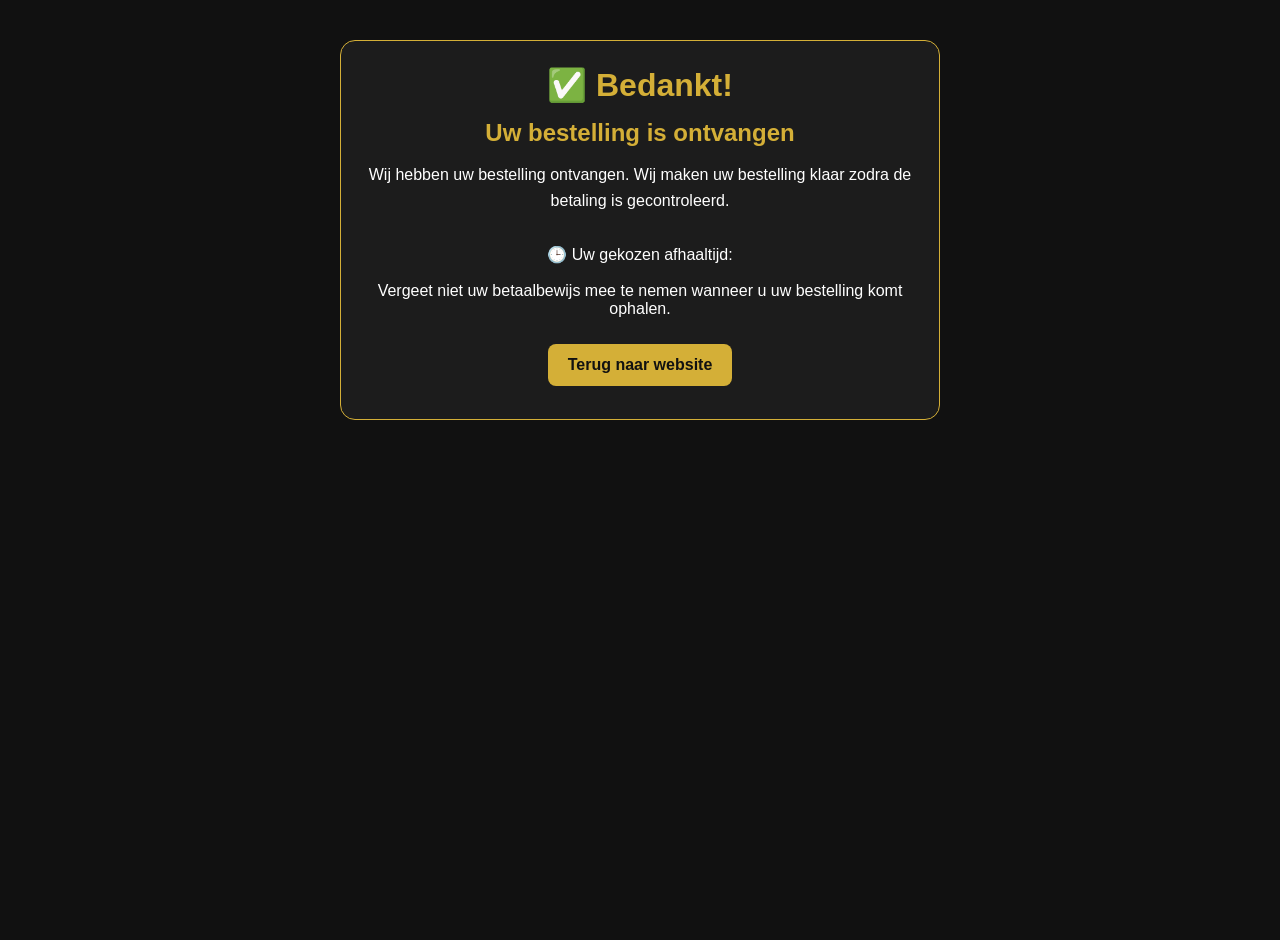
<file: bedankt.html>
<!DOCTYPE html>
<html lang="nl">

<head>

<meta charset="UTF-8">

<meta name="viewport" content="width=device-width, initial-scale=1.0">

<title>Bedankt voor uw bestelling | Pie-Nong-Thai</title>

<link rel="stylesheet" href="betaling.css">

</head>


<body>


<div class="betaling-container">


    <div class="betaal-box">


        <h1>
            ✅ Bedankt!
        </h1>


        <h2>
            Uw bestelling is ontvangen
        </h2>


        <p class="intro">

            Wij hebben uw bestelling ontvangen.
            Wij maken uw bestelling klaar zodra de betaling is gecontroleerd.

        </p>



        <div class="gegevens">


            <p>

                🕒 Uw gekozen afhaaltijd:

            </p>


            <h2 id="tijd">

            </h2>


        </div>



        <p>

            Vergeet niet uw betaalbewijs mee te nemen
            wanneer u uw bestelling komt ophalen.

        </p>



        <br>


        <button onclick="window.location.href='index.html'">

            Terug naar website

        </button>



    </div>


</div>





<script>


const tijd =
localStorage.getItem("afhaaltijd");


if(tijd){


    document.getElementById("tijd").innerHTML =
    tijd;


}


</script>



</body>

</html>
</file>
<file: betaling.css>
/* ==========================
   ALGEMEEN
=========================== */

*{

    box-sizing:border-box;

    margin:0;

    padding:0;

    font-family:Arial, sans-serif;

}



body{

    background:#111;

    color:white;

    min-height:100vh;

}



/* ==========================
   CONTAINER
=========================== */


.betaling-container{

    width:90%;

    max-width:600px;

    margin:40px auto;

    text-align:center;

}



/* ==========================
   TITELS
=========================== */


h1{

    color:#d4af37;

    font-size:32px;

    margin-bottom:15px;

}



h2{

    color:#d4af37;

    margin-bottom:15px;

}



.intro{

    margin-bottom:30px;

    line-height:1.6;

}





/* ==========================
   BOXEN
=========================== */


.betaal-box,
.qr-box,
.bewijs-box,
.afhaal-box{


    background:#1c1c1c;

    border:1px solid #d4af37;

    border-radius:15px;

    padding:25px;

    margin-bottom:25px;


}





/* ==========================
   GEGEVENS
=========================== */


.gegevens p{

    margin:15px 0;

    line-height:1.5;

}



strong{

    color:#d4af37;

}





/* ==========================
   KNOPPEN
=========================== */


button{


    background:#d4af37;

    color:#111;

    border:none;

    padding:12px 20px;

    border-radius:8px;

    font-size:16px;

    font-weight:bold;

    cursor:pointer;

    margin:8px;


}



button:hover{


    opacity:0.8;


}





/* ==========================
   QR CODE
=========================== */


.qr-box img{


    width:250px;

    height:250px;

    background:white;

    padding:10px;

    border-radius:10px;


}





/* ==========================
   BETAALD KNOP
=========================== */


.betaald-button{


    width:100%;

    margin-top:10px;

    font-size:18px;

    padding:15px;


}





/* ==========================
   MOBIEL
=========================== */


@media(max-width:600px){


    .betaling-container{


        width:95%;


    }



    h1{


        font-size:26px;


    }



    .betaal-box,
    .qr-box,
    .bewijs-box,
    .afhaal-box{


        padding:20px;


    }


}
</file>
